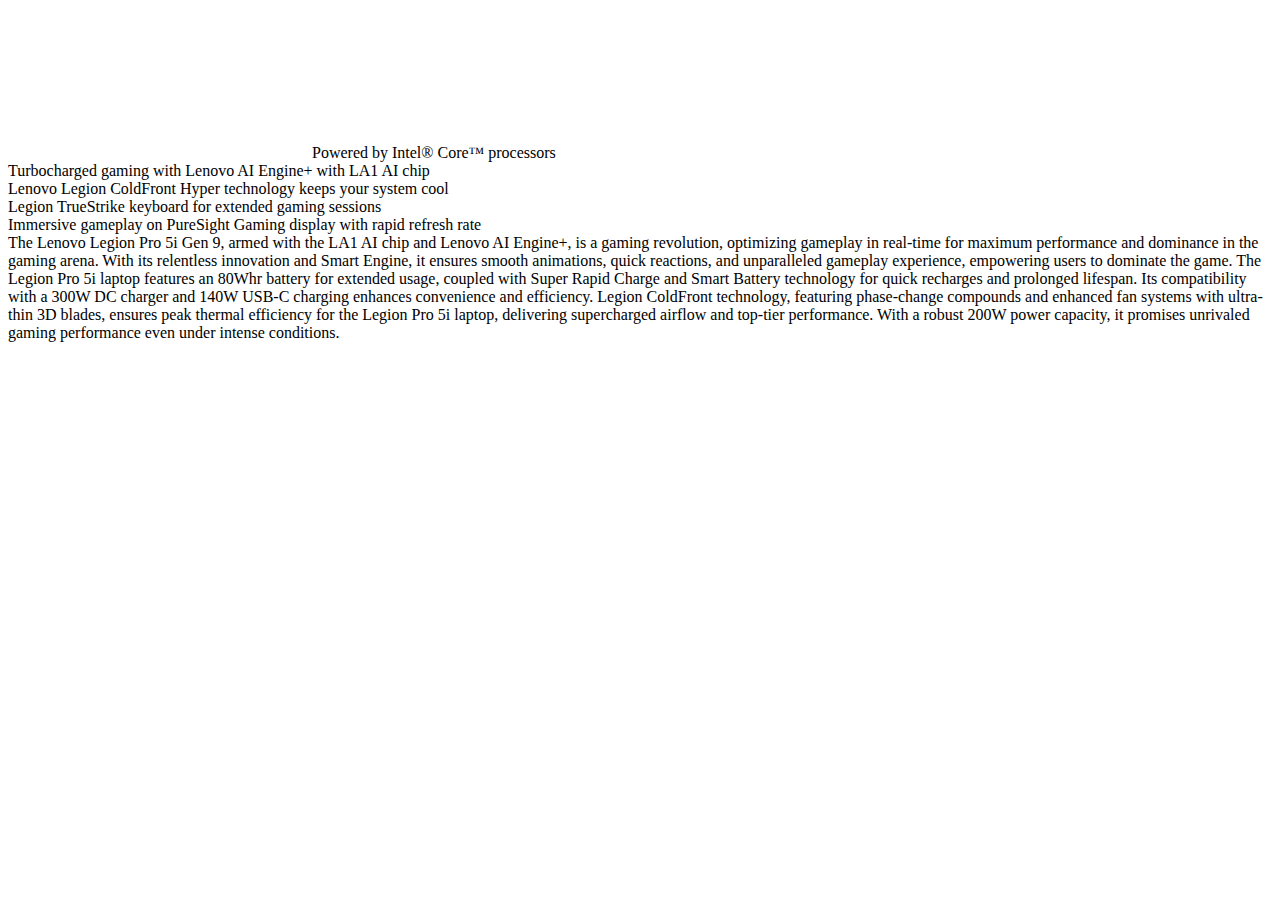
<file: test.html>
<html>
    <head>
        <title></title>
    </head>
    <body>
        <video id="Legion_BG-Video" class="legion-bg-video-content-inner" playsinline="playsinline" tabindex="-1" loop="" muted="" autoplay="" data-setup="{}"> 
            <source src="https://p3-ofp.static.pub/ShareResource/ww/landing-pages/legion-brand-2024/Agnostic-version/video/legion-agnostic-hero-video.mp4" type="video/mp4"> 
            <p class="vjs-no-js"> To view this video please enable JavaScript, and consider upgrading to a web browser that <a href="https://videojs.com/html5-video-support/" target="_blank">supports HTML5 video</a> </p> 
        </video>
        Powered by Intel® Core™ processors<br>
        Turbocharged gaming with Lenovo AI Engine+ with LA1 AI chip<br>
        Lenovo Legion ColdFront Hyper technology keeps your system cool<br>
        Legion TrueStrike keyboard for extended gaming sessions<br>
        Immersive gameplay on PureSight Gaming display with rapid refresh rate<br>

        The Lenovo Legion Pro 5i Gen 9, armed with the LA1 AI chip and Lenovo AI Engine+, is a gaming revolution, optimizing gameplay in real-time for maximum performance and dominance in the gaming arena. With its relentless innovation and Smart Engine, it ensures smooth animations, quick reactions, and unparalleled gameplay experience, empowering users to dominate the game.    
    
        The Legion Pro 5i laptop features an 80Whr battery for extended usage, coupled with Super Rapid Charge and Smart Battery technology for quick recharges and prolonged lifespan. Its compatibility with a 300W DC charger and 140W USB-C charging enhances convenience and efficiency.

        Legion ColdFront technology, featuring phase-change compounds and enhanced fan systems with ultra-thin 3D blades, ensures peak thermal efficiency for the Legion Pro 5i laptop, delivering supercharged airflow and top-tier performance. With a robust 200W power capacity, it promises unrivaled gaming performance even under intense conditions.
    
    
    
    
    
    
    
    
    
    
    </body>
</html>
</file>
